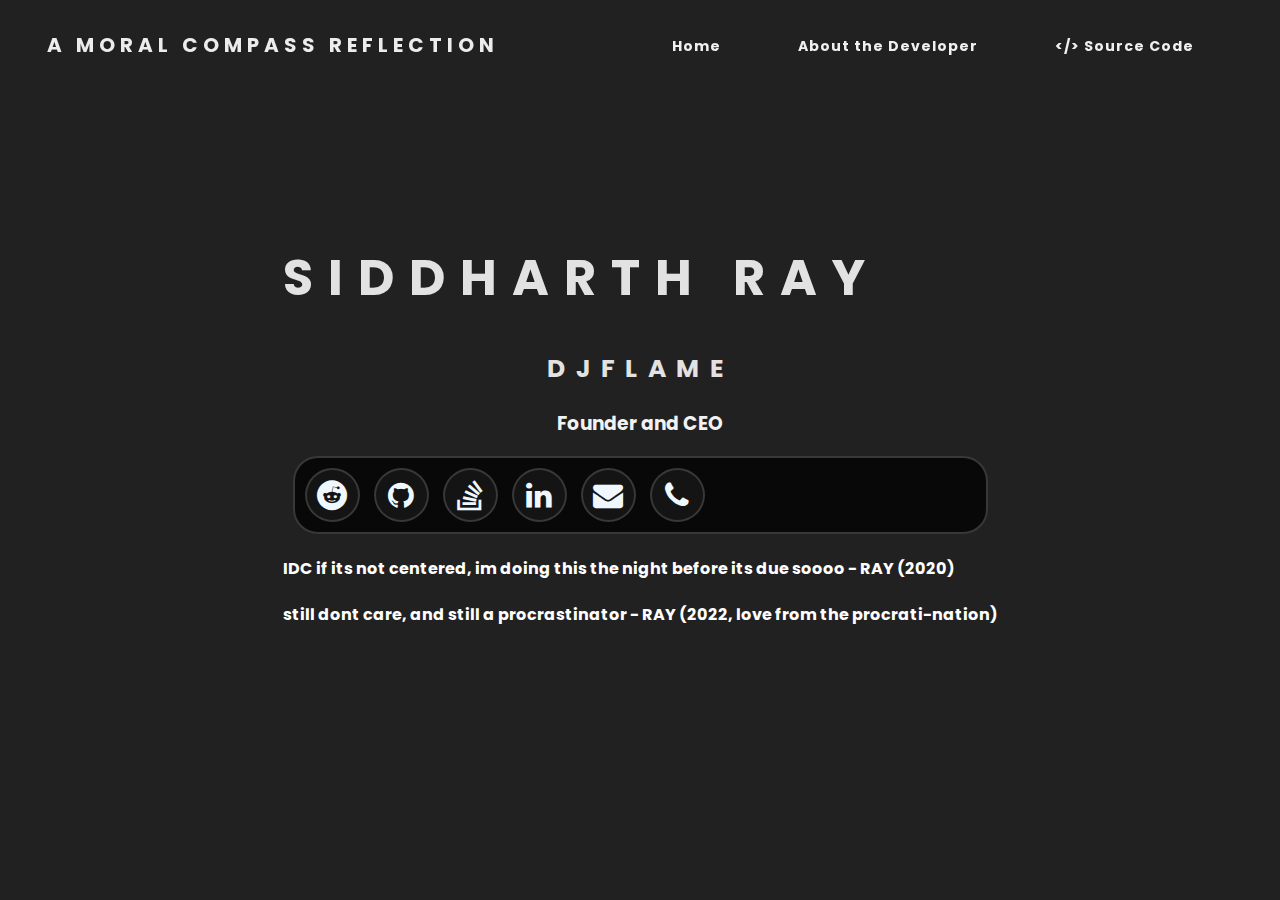
<file: about.html>
<html lang=en><meta charset=UTF-8><meta content="width=device-width,initial-scale=1"name=viewport><title>About the Developer</title><link href=https://cdnjs.cloudflare.com/ajax/libs/font-awesome/4.7.0/css/font-awesome.min.css rel=stylesheet><link href="https://fonts.googleapis.com/css2?family=Poppins:ital,wght@0,100;0,200;0,300;0,400;0,500;0,600;0,700;0,800;0,900;1,100;1,200;1,300;1,400;1,500;1,600;1,700;1,800;1,900&display=swap"rel=stylesheet><link href=style.minified.css rel=stylesheet><nav><div class="div logo"><h4>A Moral Compass Reflection</h4></div><ul class=nav-links><li><a href=index.html>Home</a><li><a href=about.html>About the Developer</a><li><a href=https://github.com/kidsonfilms-python-rules/EnglishProject>&lt;/> Source Code</a></ul><div class=burger><div class=line1></div><div class=line2></div><div class=line3></div></div></nav><div class=page><span class=center><h1>Siddharth Ray</h1><h2>DJFlame</h2><h3 style=text-align:center;color:#f2f2f2>Founder and CEO</h3><div class="row social-row"><a href=https://www.reddit.com/user/kidsonfilms class="fa fa-reddit"></a> <a href=https://github.com/kidsonfilms-python-rules class="fa fa-github"></a> <a href=https://stackoverflow.com/users/13946018/kidsonfilms-python-rules class="fa fa-stack-overflow"></a> <a href=https://www.linkedin.com/in/siddharth-ray-691642229/ class="fa fa-linkedin"></a> <a href="mailto:Siddharth Ray <sidraystudios@gmail.com>"class="fa fa-envelope"></a> <a href="https://www.youtube.com/watch?v=g_vZasFzMN4"class="fa fa-phone"></a></div><h4 style=color:#fff>IDC if its not centered, im doing this the night before its due soooo - RAY (2020)</h4><h4 style=color:#fff>still dont care, and still a procrastinator - RAY (2022, love from the procrati-nation)</h4></span></div>
</file>
